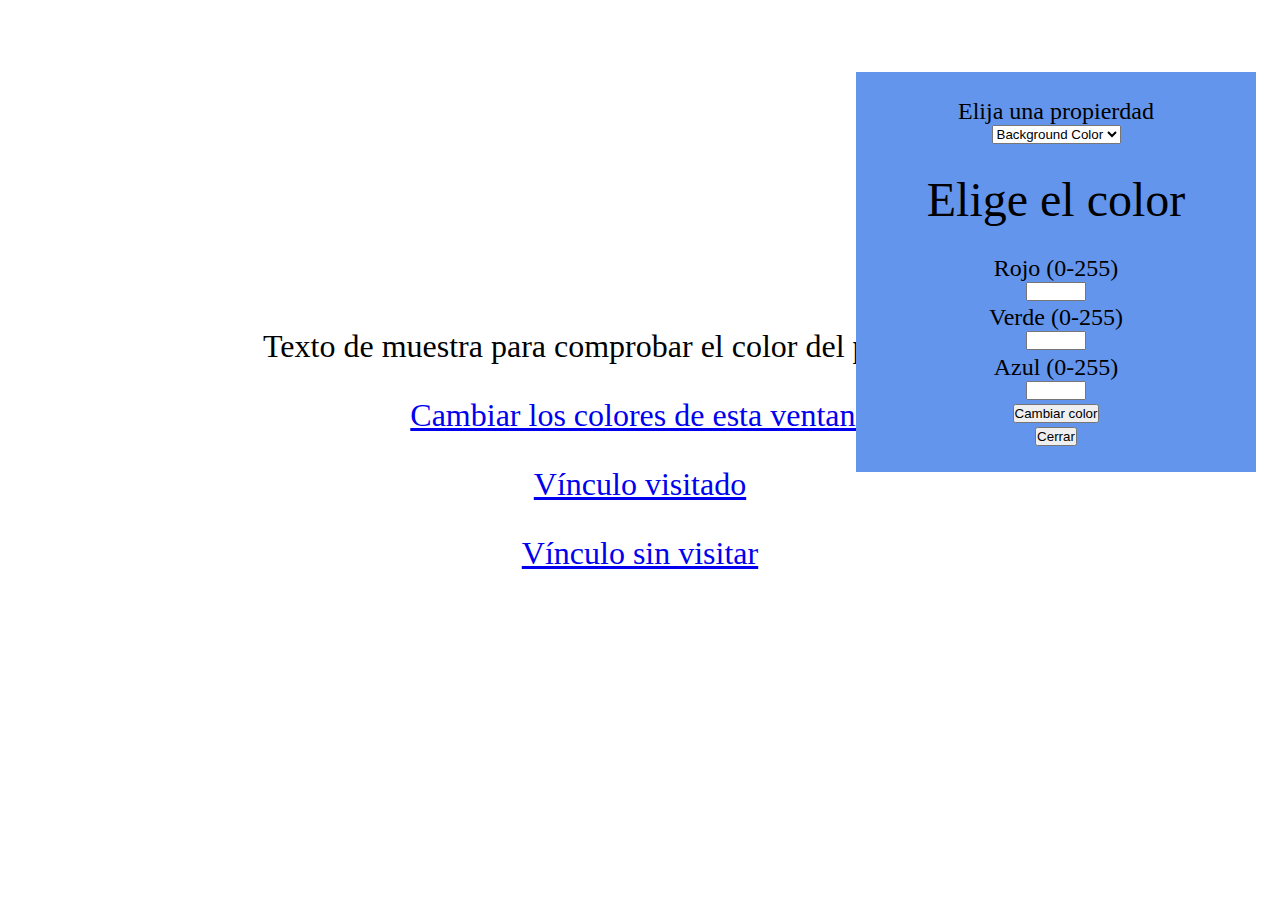
<file: index.html>
<!DOCTYPE html>
<html lang="en">
<head>
    <meta charset="UTF-8">
    <meta http-equiv="X-UA-Compatible" content="IE=edge">
    <meta name="viewport" content="width=device-width, initial-scale=1.0">
    <title>Actividad enlaces</title>
    <link rel="stylesheet" href="estilos.css">
    <script src="index.js"></script>
</head>
<body>
    <div class="wrapper">
        <p>Texto de muestra para comprobar el color del primer plano</p>
        <a href="#" class="abrir-popup">Cambiar los colores de esta ventana</a>
        <a href="#" class="visitado">Vínculo visitado</a>
        <a href="#" class="sin-visitar">Vínculo sin visitar</a>
    </div>
    <div class="popup">
        <label>
            Elija una propierdad
            <select class="atributo">
                <option value="bg-color">Background Color</option>
                <option value="font-color">Font color</option>
                <option value="link-color">Link color</option>
                <option value="active-color">Active link color</option>
                <option value="visited-color">Visited link color</option>
            </select>
        </label>
        <p>Elige el color</p>
        <label>
            Rojo (0-255)
            <input class="red" type="number" name="red" min="0" max="255">
        </label>
        <label>
            Verde (0-255)
            <input class="green" type="number" name="green" min="0" max="255">
        </label>
        <label>
            Azul (0-255)
            <input class="blue" type="number" name="blue" min="0" max="255">
        </label>
        <button class="cambiar-color">Cambiar color</button>
        <button class="cerrar">Cerrar</button>
    </div>
</body>
</html>
</file>
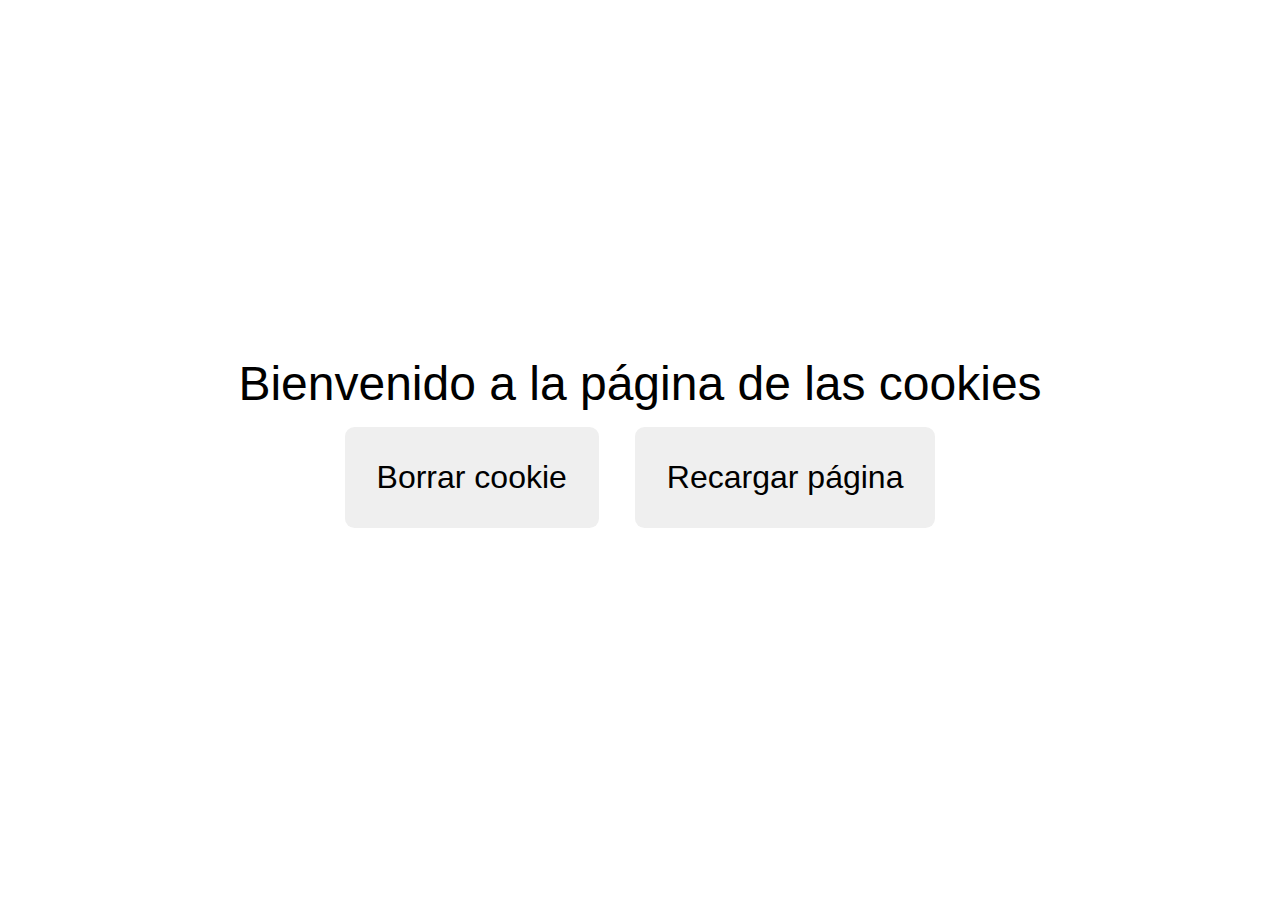
<file: cookie/index.html>
<!DOCTYPE html>
<html lang="en">
<head>
    <meta charset="UTF-8">
    <meta http-equiv="X-UA-Compatible" content="IE=edge">
    <meta name="viewport" content="width=device-width, initial-scale=1.0">
    <title>Document</title>
    <script src="cookie.js"></script>
    
    <link rel="stylesheet" href="estilos.css">
</head>
<body>
    <div class="wrapper">
        <p class="bienvenida"></p>
        <p class="contador"></p>
        <div class="botones">
            <button class="borrar">Borrar cookie</button>
            <button class="recargar">Recargar página</button>
        </div>
    </div>
</body>
</html>
</file>
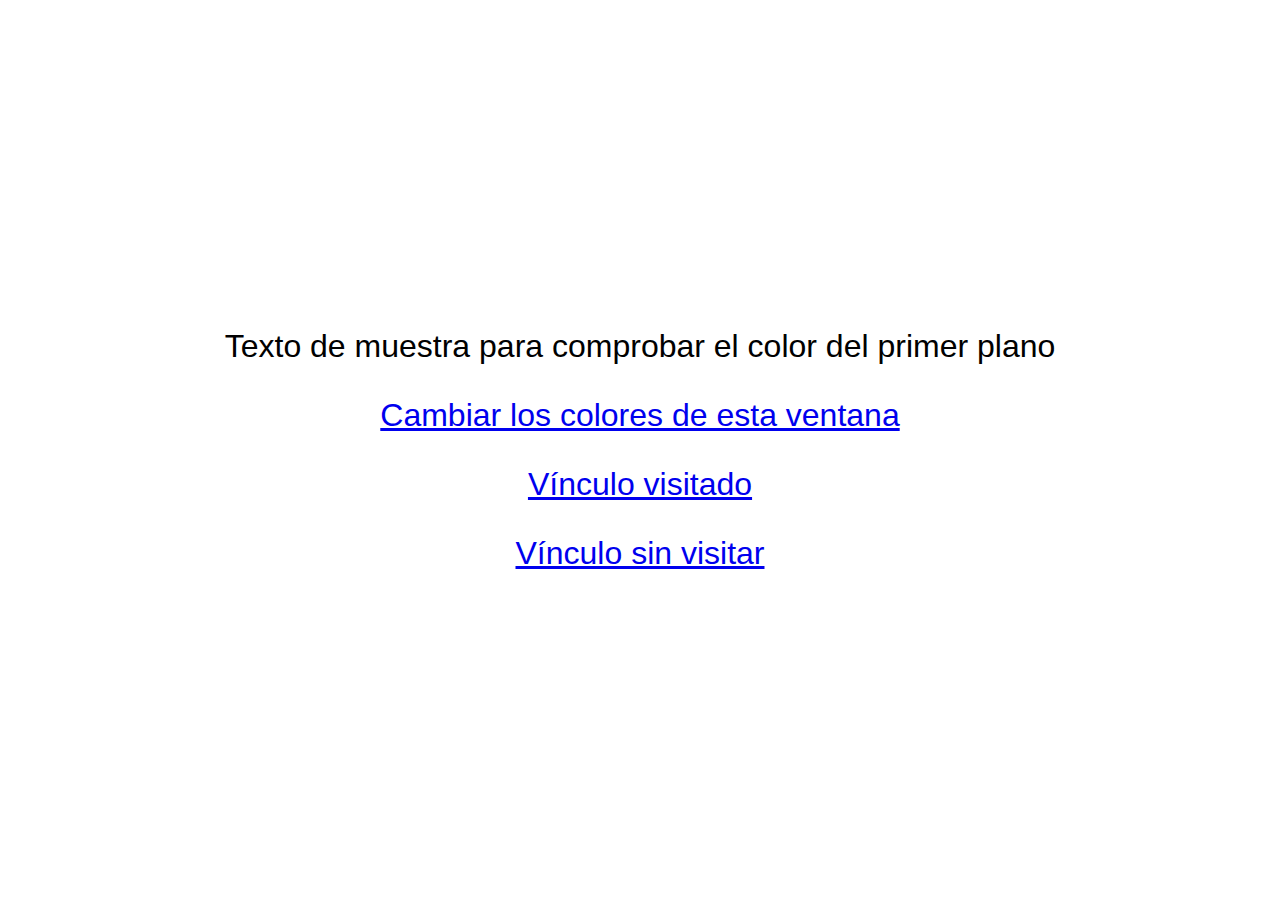
<file: enlaces/index.html>
<!DOCTYPE html>
<html lang="en">
<head>
    <meta charset="UTF-8">
    <meta http-equiv="X-UA-Compatible" content="IE=edge">
    <meta name="viewport" content="width=device-width, initial-scale=1.0">
    <title>Actividad enlaces</title>
    <link rel="stylesheet" href="estilos.css">
    <script src="index.js"></script>
</head>
<body>
    <div class="wrapper">
        <p>Texto de muestra para comprobar el color del primer plano</p>
        <a href="javascript: void(0)" class="abrir-popup">Cambiar los colores de esta ventana</a>
        <a href="#" class="visitado">Vínculo visitado</a>
        <a href="#" class="sin-visitar">Vínculo sin visitar</a>
    </div>
    <div class="popup">
        <label>
            Elija una propierdad
            <select class="atributo">
                <option value="bg-color">Background Color</option>
                <option value="font-color">Font color</option>
                <option value="link-color">Link color</option>
                <option value="active-color">Active link color</option>
                <option value="visited-color">Visited link color</option>
            </select>
        </label>
        <p>Elige el color</p>
        <label>
            Rojo (0-255)
            <input class="red" type="number" name="red" min="0" max="255">
        </label>
        <label>
            Verde (0-255)
            <input class="green" type="number" name="green" min="0" max="255">
        </label>
        <label>
            Azul (0-255)
            <input class="blue" type="number" name="blue" min="0" max="255">
        </label>
        <button class="cambiar-color">Cambiar color</button>
        <button class="cerrar">Cerrar</button>
    </div>
</body>
</html>
</file>
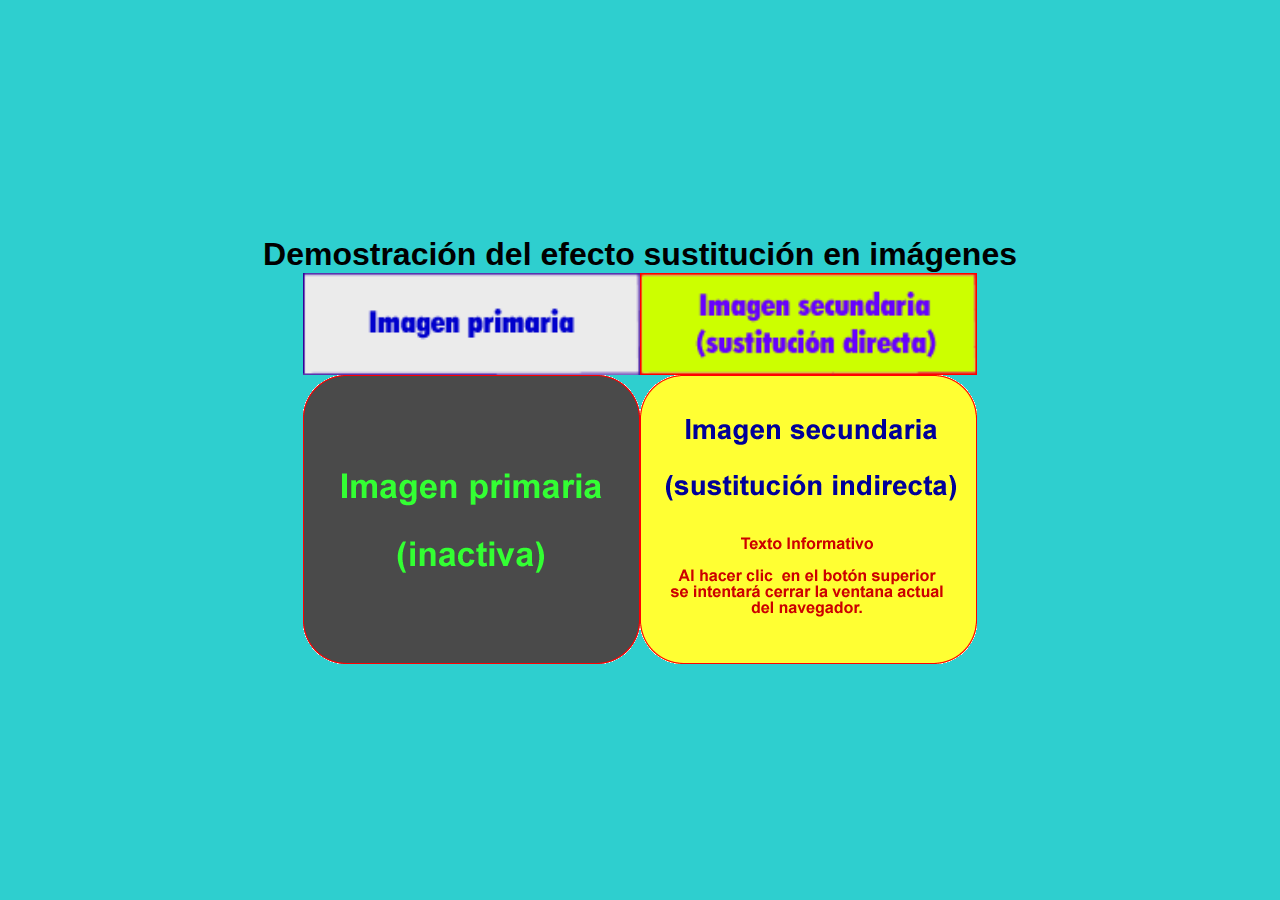
<file: rollover/index.html>
<!DOCTYPE html>
<html lang="en">
<head>
    <meta charset="UTF-8">
    <meta http-equiv="X-UA-Compatible" content="IE=edge">
    <meta name="viewport" content="width=device-width, initial-scale=1.0">
    <title>Rollover</title>
    <link rel="stylesheet" href="estilos.css">
    <script src="index.js"></script>
</head>
<body>
    <p class="mensaje">
        Como no se pueden cerrar ventanas que no hayan sido creadas con JavaScript la ventana que se cierra
        es el contenedor de las imágenes.
        Gracias por tu atención.
    </p>
    <div class="wrapper">
        <h1>Demostración del efecto sustitución en imágenes</h1>
        <article class="contenedor">
            <section>
                <img src="img/prim-dir.gif" alt="" class="prim-dir">
                <img src="img/prim-indir.gif" alt="" class="prim-indir">
            </section>
            <section>
                <img src="img/secun-dir.gif" alt="" class="secun-dir">
                <img src="img/secun-indir.gif" alt="" class="secun-indir">
            </section>
        </article>
    </div>
</body>
</html>
</file>
<file: estilos.css>
:root{
    --variable : #000;
}

*{
    padding: 0;
    margin: 0;
    box-sizing: border-box;
}

.wrapper{
    display: flex;
    flex-flow: column nowrap;
    width: 100%;
    height: 100vh;
    justify-content: center;
    align-items: center;
    position: relative;
}

.wrapper a, p{
    font-size: 2em;
    margin: .5em 0;
}



.popup{
    display: flex;
    flex-flow: column nowrap;
    justify-content: space-around;
    align-items: center;
    position: absolute;
    top: 3em;
    right: 1em;
    height: 400px;
    width:400px;
    padding: 1em;
    background-color: cornflowerblue;
    font-size: 1.5em;
}

.popup label{
    display: flex;
    flex-flow: column nowrap;
    align-items: center;
}


a:active{
    color: var(--variable);
}
</file>
<file: cookie/estilos.css>
*{
    margin: 0;
    padding: 0;
    box-sizing: border-box;
}
.wrapper{
    width: 100%;
    height: 100vh;
    display: flex;
    flex-flow: column nowrap;
    justify-content: center;
    align-items: center;
}

p{
    font-size: 3em;
    font-family: 'Gill Sans', 'Gill Sans MT', Calibri, 'Trebuchet MS', sans-serif;
}

button{
    padding: 1em;
    border: 0;
    border-radius: .3em;
    font-size: 2em;
    cursor: pointer;
    margin: 0 .5em;
}

.botones{
    margin: 1em 0;
}
</file>
<file: enlaces/estilos.css>
:root{
    --activo : rgb(255, 0, 0);
    --visitado : #800080;
}

*{
    padding: 0;
    margin: 0;
    box-sizing: border-box;
    font-family:'Gill Sans', 'Gill Sans MT', Calibri, 'Trebuchet MS', sans-serif
}

.wrapper{
    display: flex;
    flex-flow: column nowrap;
    width: 100%;
    height: 100vh;
    justify-content: center;
    align-items: center;
    position: relative;
}

.wrapper a, p{
    font-size: 2em;
    margin: .5em 0;
}



.popup{
    display: none;
    flex-flow: column nowrap;
    justify-content: space-around;
    align-items: center;
    position: absolute;
    top: 3em;
    right: 1em;
    height: 400px;
    width:400px;
    padding: 1em;
    background-color: rgb(88, 190, 177);
    font-size: 1.5em;
    border-radius: .2em;
}

.popup label{
    display: flex;
    flex-flow: column nowrap;
    align-items: center;
}


a:active{
    color: var(--activo);
}

a:visited{
    color: var(--visitado);
}
</file>
<file: rollover/estilos.css>
*{
    padding: 0;
    margin: 0;
    box-sizing: border-box;
    font-family:'Gill Sans', 'Gill Sans MT', Calibri, 'Trebuchet MS', sans-serif
}

.mensaje{
    z-index: 0;
    position: absolute;
    display: flex;
    height: 100vh;
    width: 100%;
    justify-content: center;
    align-items: center;
    font-size: 3em;
    text-align: center;


}

.wrapper{
    display: flex;
    flex-flow: column nowrap;
    width: 100%;
    height: 100vh;
    justify-content: center;
    align-items: center;
    position: relative;
    z-index: 10;
    background-color: rgb(46, 207, 207);
}

.contenedor{
    display: flex;
    flex-flow: row wrap;
}

.contenedor section{
    display: flex;
    flex-flow: column nowrap;
}
</file>
